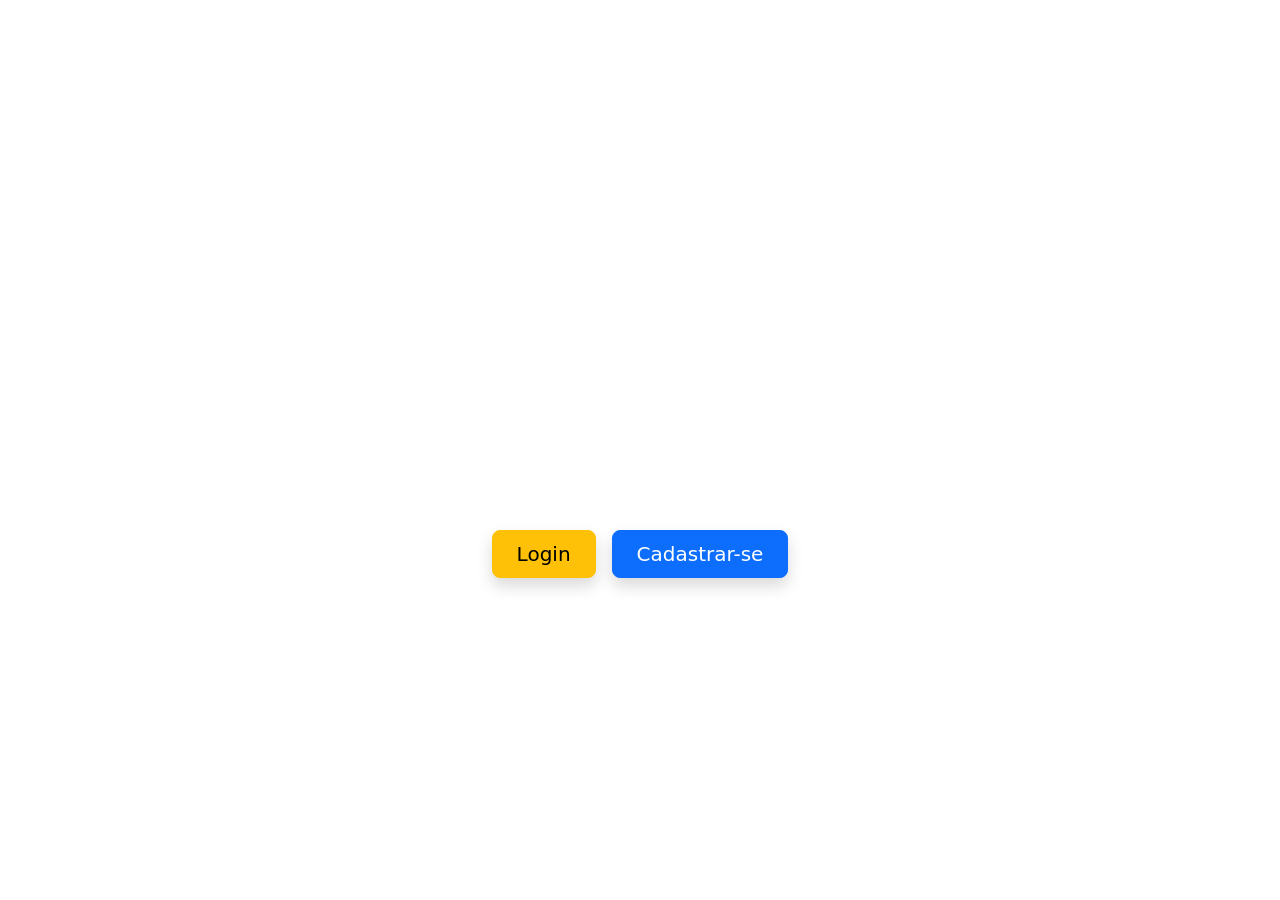
<file: sisgesmv/src/main/resources/templates/index.html>
<!DOCTYPE html>
<html xmlns:th="http://www.thymeleaf.org">
<head>
    <meta charset="UTF-8">
    <title>Home - Sistema De Gerencimento</title>

    <!-- Importação do Bootstrap -->
    <link rel="stylesheet" href="https://cdn.jsdelivr.net/npm/bootstrap@5.3.0/dist/css/bootstrap.min.css">
    
    <!-- CSS personalizado -->
    <link rel="stylesheet" th:href="@{/css/home.css}">
</head>
<body>

    <div class="home-container container-fluid vh-100 d-flex align-items-center justify-content-center">
        <div class="overlay"></div>
        <div class="content text-center">
            <h1 class="display-3 text-white">Bem-vindo ao Sistema de Gerenciamento de Vendas e Produtos</h1>
            <p class="lead text-white">Gerencie suas vendas, visualize produtos e acompanhe os pedidos.</p>
            
            <!-- Botões estilizados com tamanhos iguais -->
            <div class="d-flex gap-3 justify-content-center">
                <a href="/auth/login" class="btn btn-lg btn-warning px-4 py-2 shadow">Login</a>
                <a href="/auth/cadastro" class="btn btn-lg btn-primary px-4 py-2 shadow">Cadastrar-se</a>
            </div>
        </div>
    </div>

    <script src="https://cdn.jsdelivr.net/npm/bootstrap@5.3.0/dist/js/bootstrap.bundle.min.js"></script>
</body>
</html>
</file>
